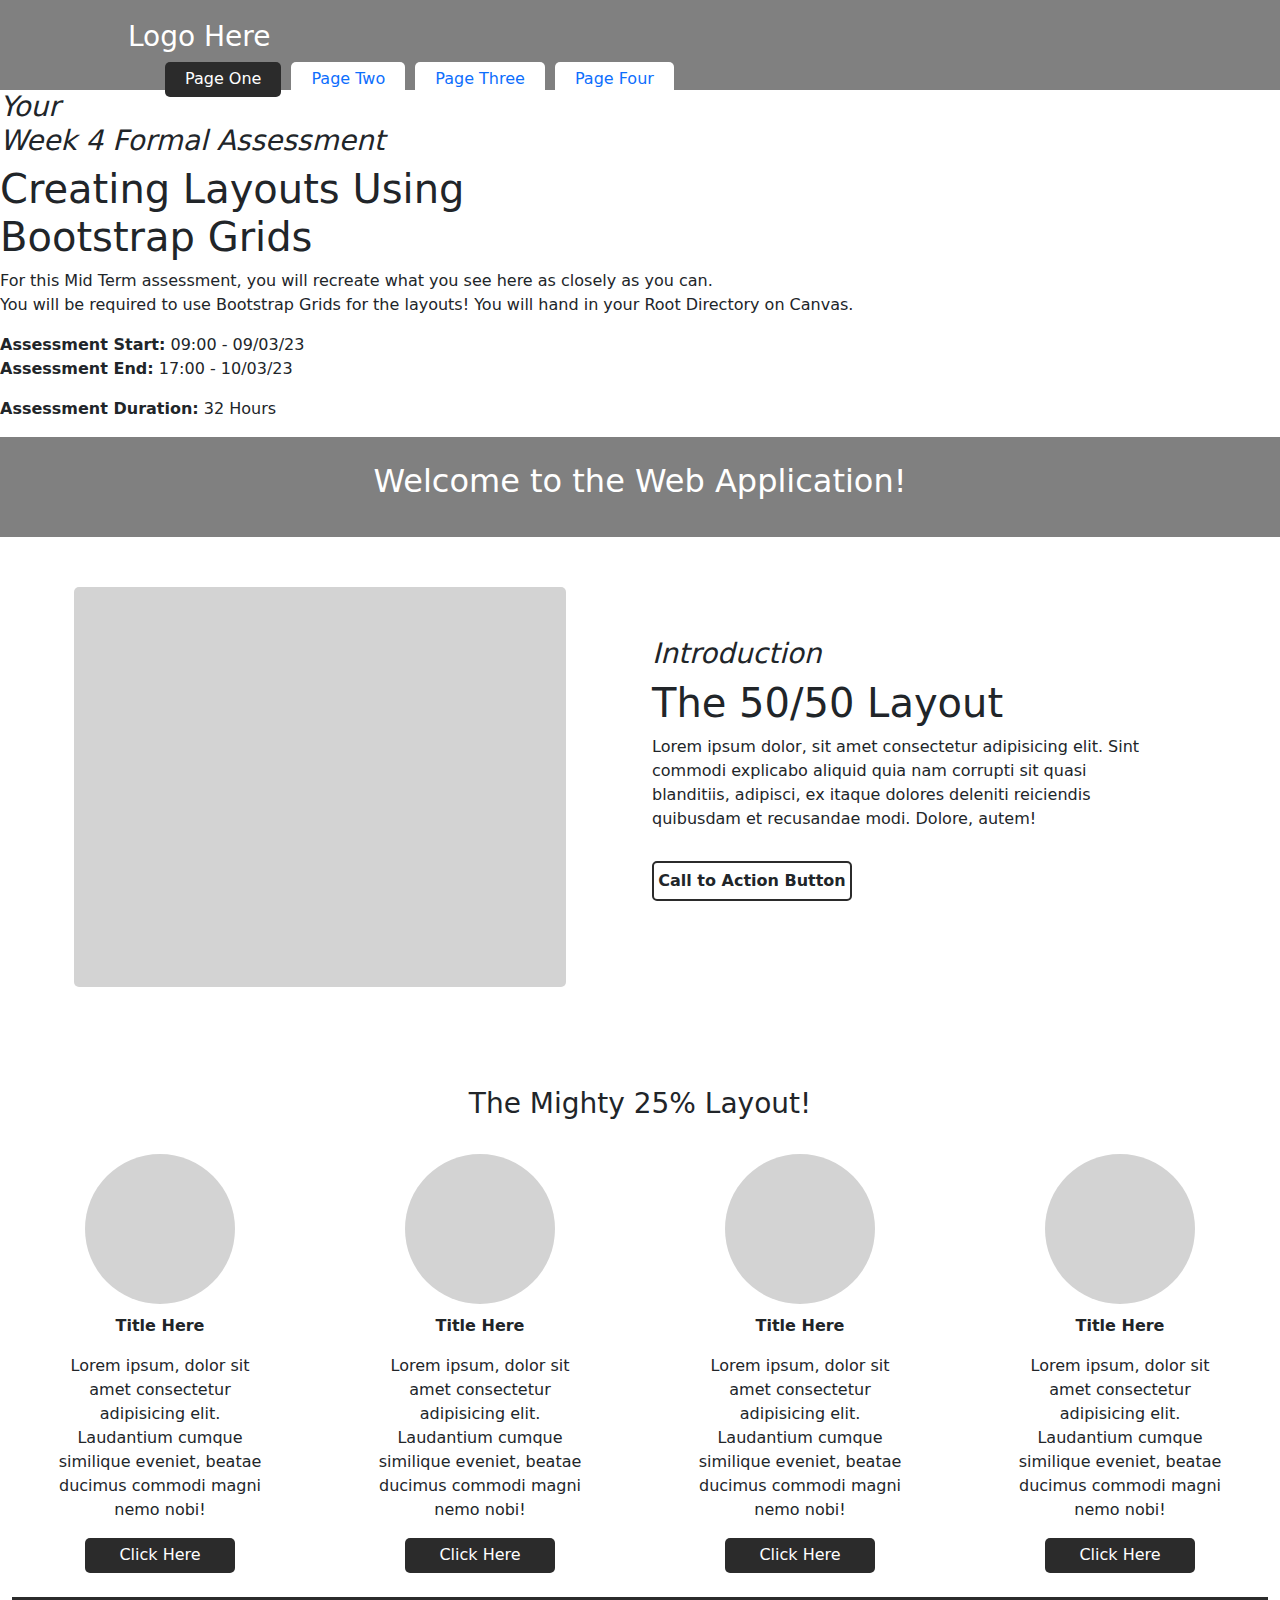
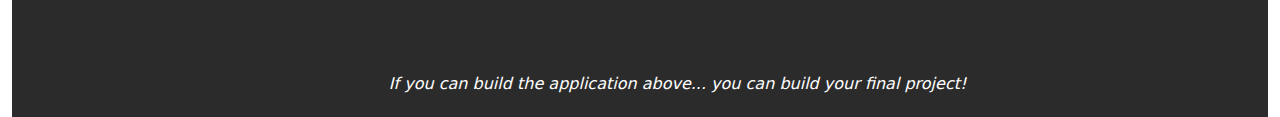
<file: index.html>
<html lang="en"><head>
    <meta charset="UTF-8">
    <meta http-equiv="X-UA-Compatible" content="IE=edge">
    <meta name="viewport" content="width=device-width, initial-scale=1.0">
    <title>Bootstrap: Grid Based Layout</title>

    <!--Bootstrap CSS-->
    <link rel="stylesheet" href="https://cdn.jsdelivr.net/npm/bootstrap@5.2.3/dist/css/bootstrap.min.css">

    <!--Bootstrap JS-->
    <script src="https://cdn.jsdelivr.net/npm/bootstrap@5.2.3/dist/js/bootstrap.min.js"></script>

    <link rel="stylesheet" href="css/main.css">

</head>
<body>
    <nav>
        <div class="logo"><h3>Logo Here</h3></div>
        <div class="nav-con">
            <ul>
                <a href="index.html"><li class="active">Page One</li></a>
                <a href="pages/page_two.html"><li>Page Two</li></a>
                <a href="#"><li>Page Three</li></a>
                <a href="#"><li>Page Four</li></a>
            </ul>
        </div>
    </nav>
    <header>
        <h3><i>Your Week 4 Formal Assessment</i></h3>
        <h1>Creating Layouts Using <br>Bootstrap Grids</h1>
        <p>For this Mid Term assessment, you will recreate what you see here as closely as you can. <br> You will be required to use Bootstrap Grids for the layouts! You will hand in your Root Directory on Canvas.</p>
        <p><strong>Assessment Start:</strong> 09:00 - 09/03/23 <br>
            <strong>Assessment End:</strong> 17:00 - 10/03/23</p>
        <p><strong>Assessment Duration:</strong> 32 Hours</p>

    </header>
    <div class="container-fluid">

        <div class="row">
            <div class="intro col-12">
                <h2>Welcome to the Web Application!</h2>            </div> 
        </div>

        <div class="row">
            <div class="col-6">
                <div class="image-block"></div>
            </div> 
            <div class="col-6 half">
                <h3><i>Introduction</i></h3>
                <h1>The 50/50 Layout</h1>
                <p>Lorem ipsum dolor, sit amet consectetur adipisicing elit. Sint commodi explicabo aliquid quia nam corrupti sit quasi blanditiis, adipisci, ex itaque dolores deleniti reiciendis quibusdam et recusandae modi. Dolore, autem!</p>
                <div class="cta">Call to Action Button</div>
            </div> 
        </div>

        <div class="row">
            <h3 class="section-head">The Mighty 25% Layout!</h3>
            <div class="col-3">
                <div class="thumbnail">
                    <div class="image"></div>
                    <p><strong>Title Here</strong></p>
                    <p>Lorem ipsum, dolor sit amet consectetur adipisicing elit. Laudantium cumque similique eveniet, beatae ducimus commodi magni nemo nobi! </p>
                    <div class="small-btn">Click Here</div>
                </div>
            </div> 
            <div class="col-3">
                <div class="thumbnail">
                    <div class="image"></div>
                    <p><strong>Title Here</strong></p>
                    <p>Lorem ipsum, dolor sit amet consectetur adipisicing elit. Laudantium cumque similique eveniet, beatae ducimus commodi magni nemo nobi! </p>
                    <div class="small-btn">Click Here</div>
                </div>
            </div> 
            <div class="col-3">
                <div class="thumbnail">
                    <div class="image"></div>
                    <p><strong>Title Here</strong></p>
                    <p>Lorem ipsum, dolor sit amet consectetur adipisicing elit. Laudantium cumque similique eveniet, beatae ducimus commodi magni nemo nobi! </p>
                    <div class="small-btn">Click Here</div>
                </div>
            </div> 
            <div class="col-3">
                <div class="thumbnail">
                    <div class="image"></div>
                    <p><strong>Title Here</strong></p>
                    <p>Lorem ipsum, dolor sit amet consectetur adipisicing elit. Laudantium cumque similique eveniet, beatae ducimus commodi magni nemo nobi! </p>
                    <div class="small-btn">Click Here</div>
                </div>
            </div> 
        </div>
        <br>
        <div class="foot-box">
            <footer>
                <p class="foot">If you can build the application above... you can build your final project!</p>
            </footer>
        </div>
        
    </div><!--container-->

</body></html>
</file>
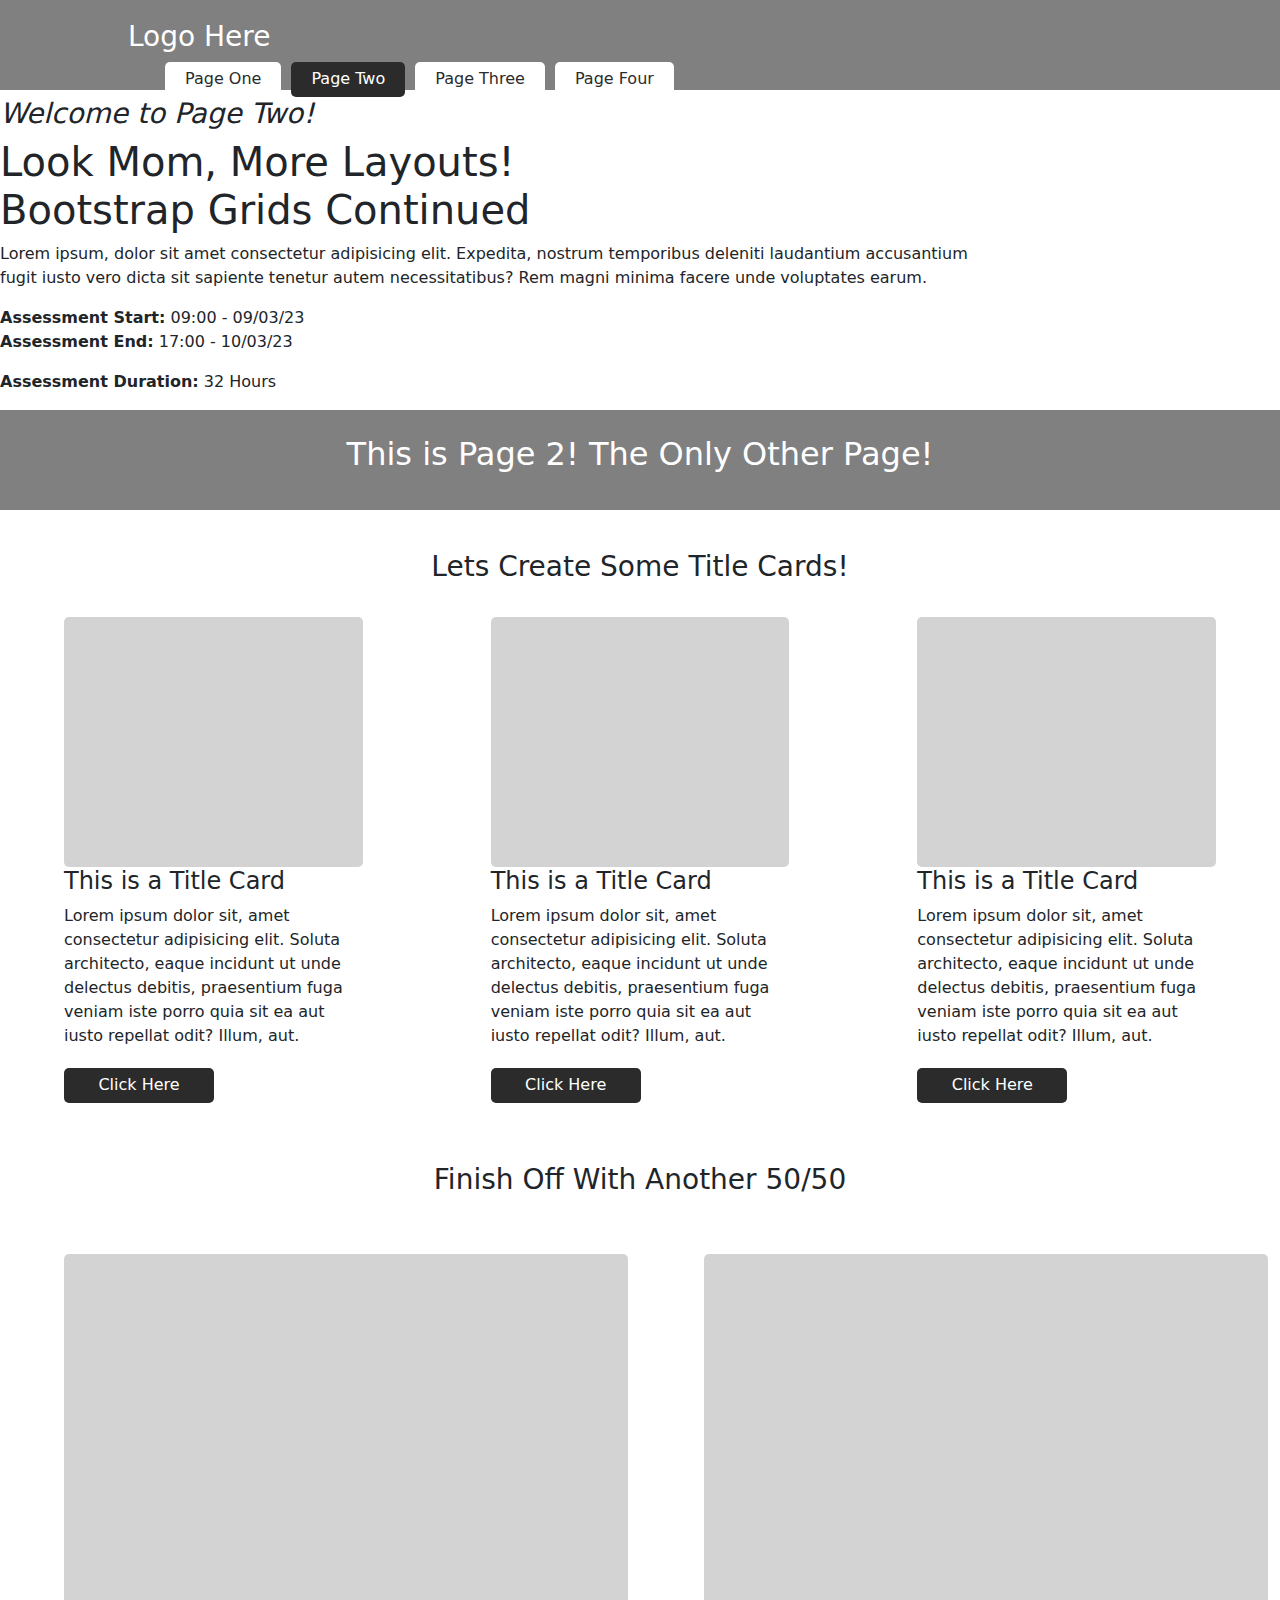
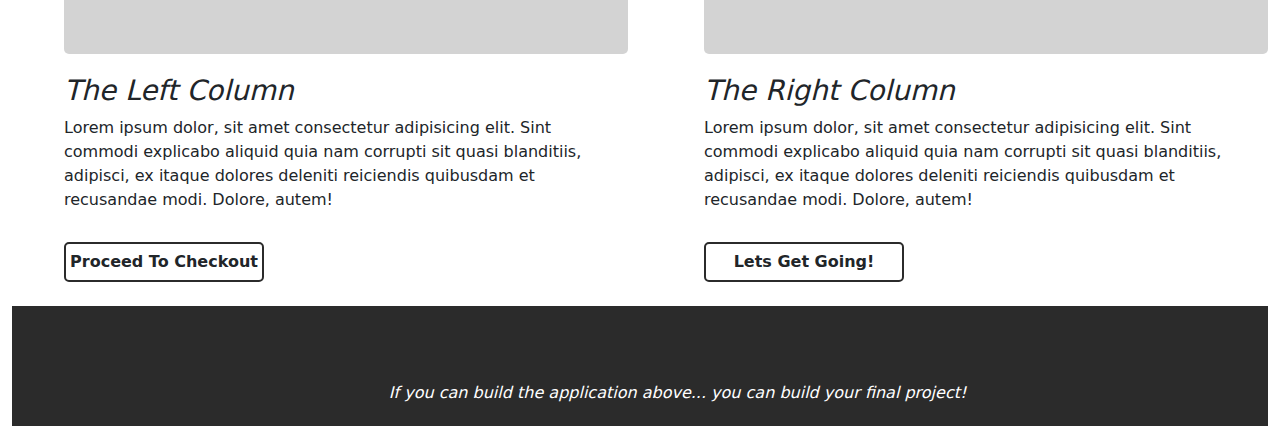
<file: pages/page_two.html>
<html lang="en"><head>
    <meta charset="UTF-8">
    <meta http-equiv="X-UA-Compatible" content="IE=edge">
    <meta name="viewport" content="width=device-width, initial-scale=1.0">
    <title>Bootstrap: Grid Based Layout</title>

    <!--Bootstrap CSS-->
    <link rel="stylesheet" href="https://cdn.jsdelivr.net/npm/bootstrap@5.2.3/dist/css/bootstrap.min.css">

    <!--Bootstrap JS-->
    <script src="https://cdn.jsdelivr.net/npm/bootstrap@5.2.3/dist/js/bootstrap.min.js"></script>

    <link rel="stylesheet" href="page2.css">

</head>
<body>
    <nav>
        <div class="logo">
            <h3>Logo Here</h3>
        </div>
        <div class="nav-con">
            <ul>
                <a href="../index.html">
                    <li>Page One</li>
                </a>
                <a href="page_two.html">
                    <li class="active">Page Two</li>
                </a>
                <a href="#">
                    <li>Page Three</li>
                </a>
                <a href="#">
                    <li>Page Four</li>
                </a>
            </ul>
        </div>
    </nav>
    <header>
        <h3><i>Welcome to Page Two!</i></h3>
        <h1>Look Mom, More Layouts!<br>Bootstrap Grids Continued</h1>
        <p>Lorem ipsum, dolor sit amet consectetur adipisicing elit. Expedita, nostrum temporibus deleniti laudantium accusantium <br>fugit iusto vero dicta sit sapiente tenetur autem necessitatibus? Rem magni minima facere unde voluptates earum.</p>
        <p><strong>Assessment Start:</strong> 09:00 - 09/03/23 <br>
            <strong>Assessment End:</strong> 17:00 - 10/03/23</p>
        <p><strong>Assessment Duration:</strong> 32 Hours</p>

    </header>
    <div class="container-fluid">

        <div class="row">
            <div class="intro col-12">
                
                <h2>This is Page 2! The Only Other Page!</h2>
            </div> 
        </div>

        <div class="row">
            <h3 style="margin-top: 40px;" class="section-head">Lets Create Some Title Cards!</h3>
            <div class="col-4 title">
                <div class="title-block"></div>
                <h4>This is a Title Card</h4>
                <p>Lorem ipsum dolor sit, amet consectetur adipisicing elit. Soluta architecto, eaque incidunt ut unde delectus debitis, praesentium fuga veniam iste porro quia sit ea aut iusto repellat odit? Illum, aut.</p>
                <div class="title-btn">Click Here</div>
            </div> 
            <div class="col-4 title">
                <div class="title-block"></div>
                <h4>This is a Title Card</h4>
                <p>Lorem ipsum dolor sit, amet consectetur adipisicing elit. Soluta architecto, eaque incidunt ut unde delectus debitis, praesentium fuga veniam iste porro quia sit ea aut iusto repellat odit? Illum, aut.</p>
                <div class="title-btn">Click Here</div>
            </div> 
            <div class="col-4 title">
                <div class="title-block"></div>
                <h4>This is a Title Card</h4>
                <p>Lorem ipsum dolor sit, amet consectetur adipisicing elit. Soluta architecto, eaque incidunt ut unde delectus debitis, praesentium fuga veniam iste porro quia sit ea aut iusto repellat odit? Illum, aut.</p>
                <div class="title-btn">Click Here</div>
            </div> 
        </div>

        <div class="row">
            <h3 style="margin-top: 60px;" class="section-head">Finish Off With Another 50/50</h3>
            <div class="col-6 dbl-50">
                <div class="image-block-pg2"></div>
                <h3><i>The Left Column</i></h3>
                <p>Lorem ipsum dolor, sit amet consectetur adipisicing elit. Sint commodi explicabo aliquid quia nam corrupti sit quasi blanditiis, adipisci, ex itaque dolores deleniti reiciendis quibusdam et recusandae modi. Dolore, autem!</p>
                <div class="cta">Proceed To Checkout</div>
            </div> 
            <div class="col-6 dbl-50">
                <div class="image-block-pg2"></div>
                <h3><i>The Right Column</i></h3>
                <p>Lorem ipsum dolor, sit amet consectetur adipisicing elit. Sint commodi explicabo aliquid quia nam corrupti sit quasi blanditiis, adipisci, ex itaque dolores deleniti reiciendis quibusdam et recusandae modi. Dolore, autem!</p>
                <div class="cta">Lets Get Going!</div>
            </div> 
        </div>
        <br>
        <div class="foot-box">
            <footer>
                <p class="foot">If you can build the application above... you can build your final project!</p>
            </footer>
        </div>
        
    </div><!--container-->

</body></html>
</file>
<file: css/main.css>
.logo {
    float: left;
    color: white;
}

nav ul{
    list-style: none;
}

nav{
    width: 100%;
    height: 90px;
    background-color: grey;
    padding-left: 10%;
    padding-right: 10%;
    padding-top: 20px;
}

nav li{
    float: left;
    padding-left: 20px;
    padding-right: 20px;
    height: 35px;
    background-color: white;
    border-radius: 5px;
    margin-left: 5px;
    margin-right: 5px;
    padding-top: 5px;
}

.nav-con{
    width: 100%;
    float: right;
}



.active {
    background-color: #2b2b2b;
    color: white;
}



.intro {
    width: 100%;
    height: 100px;
    background-color: grey;
    text-align: center;
    padding-top: 25px;
    color: white;
}

.col-6 {
    width: 50%;
}

.image-block {
    width: 80%;
    height: 400px;
    background-color: lightgray;
    margin: 0 auto;
    margin-top: 50px;
    border-radius: 5px;
}

.half {
    padding-top: 100px;
    padding-right: 10%;
}

.cta {
    width: 200px;
    height: 40px;
    border: 2px solid #2b2b2b;
    border-radius: 5px;
    text-align: center;
    padding-top: 6px;
    font-weight: bold;
    margin-top: 30px;
}

.section-head {
    text-align: center;
    margin-top: 100px;
}

.small-btn {
    width: 150px;
    height: 35px;
    background-color: #2b2b2b;
    color: white;
    border-radius: 5px;
    padding-top: 5px;
    margin: 0 auto;
}

col-3 {
    width: 25%;
}

.thumbnail {
    text-align: center;
    padding-top: 25px;
    padding-left: 15%;
    padding-right: 15%;
}

.image {
    width: 150px;
    height: 150px;
    border-radius: 50%;
    background-color: lightgrey;
    margin: 0 auto;
    margin-bottom: 10px;
}

.foot-box{
    width: 100%;
    height: 120px;
    background-color: #2b2b2b;
    color: white;
    text-align: justify;
    font-style: italic;
}

.foot{
    padding-top: 75px;
    padding-left: 30%;
}
</file>
<file: pages/page2.css>
.logo {
    float: left;
    color: white;
}

nav ul{
    list-style: none;
}

nav {
    width: 100%;
    height: 90px;
    background-color: grey;
    padding-left: 10%;
    padding-right: 10%;
    padding-top: 20px;
}

nav li{
    float: left;
    padding-left: 20px;
    padding-right: 20px;
    height: 35px;
    background-color: white;
    border-radius: 5px;
    margin-left: 5px;
    margin-right: 5px;
    padding-top: 5px;
} 

.nav-con{
    width: 100%;
    float: right;
}

ul a {
    text-decoration: none;
    color: #2b2b2b;
}

.active {
    background-color: #2b2b2b;
    color: white;
}

.intro {
    width: 100%;
    height: 100px;
    background-color: grey;
    text-align: center;
    padding-top: 25px;
    color: white;
}

.section-head {
    text-align: center;
}

.title {
    padding-left: 5%;
    padding-right: 5%;
}

.title-block {
    width: 100%;
    height: 250px;
    background-color: lightgray;
    margin: 0 auto;
    margin-top: 25px;
    border-radius: 5px;
}

.title-btn {
    width: 150px;
    height: 35px;
    background-color: #2b2b2b;
    color: white;
    border-radius: 5px;
    padding-top: 5px;
    text-align: center;
    margin-top: 20px;
}

.title {
    padding-left: 5%;
    padding-right: 5%;
}

.col-4 {

    width: 33.33333333%;
}

.dbl-50 {
    padding-left: 5%;
}

.image-block-pg2 {
    width: 100%;
    height: 400px;
    background-color: lightgray;
    margin: 0 auto;
    margin-top: 50px;
    border-radius: 5px;
    margin-bottom: 20px;
}

.cta {
    width: 200px;
    height: 40px;
    border: 2px solid #2b2b2b;
    border-radius: 5px;
    text-align: center;
    padding-top: 6px;
    font-weight: bold;
    margin-top: 30px;
}

.foot-box{
    width: 100%;
    height: 120px;
    background-color: #2b2b2b;
    color: white;
    text-align: justify;
    font-style: italic;
}

.foot{
    padding-top: 75px;
    padding-left: 30%;
}
</file>
